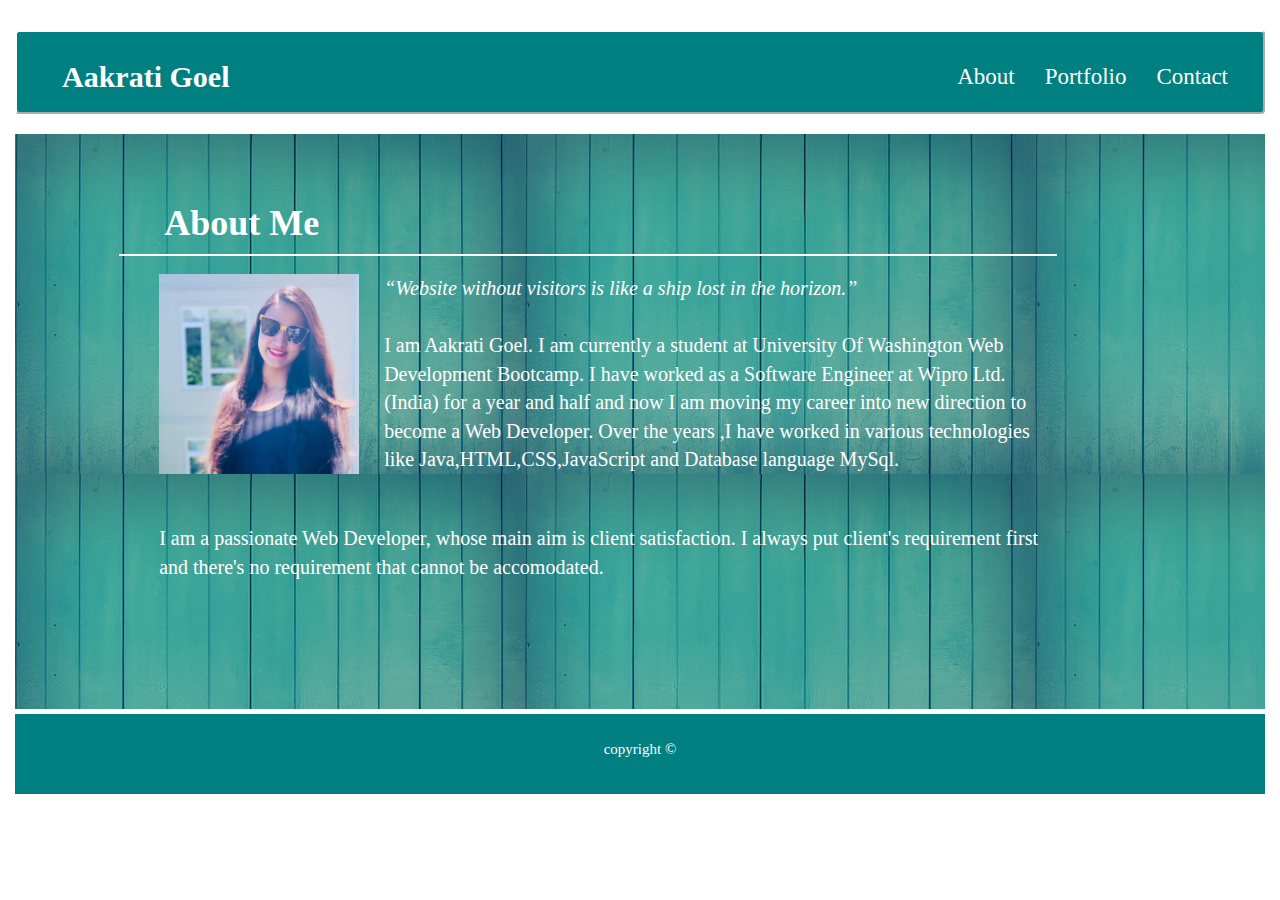
<file: index.html>
<!doctype html>
<html lang="en">
  <head>
    <title>Title</title>
    <!-- Required meta tags -->
    <meta charset="utf-8">
    <meta name="viewport" content="width=device-width, initial-scale=1, shrink-to-fit=no">

    <!-- Bootstrap CSS -->
    <!-- <link rel="stylesheet" href="https://stackpath.bootstrapcdn.com/bootstrap/4.3.1/css/bootstrap.min.css" integrity="sha384-ggOyR0iXCbMQv3Xipma34MD+dH/1fQ784/j6cY/iJTQUOhcWr7x9JvoRxT2MZw1T" crossorigin="anonymous"> -->
    <meta name="viewport" content="width=device-width, initial-scale=1">
    <link rel ="stylesheet" href="css/style.css">
    <link rel="stylesheet" href="https://maxcdn.bootstrapcdn.com/bootstrap/3.4.0/css/bootstrap.min.css">
    <script src="https://ajax.googleapis.com/ajax/libs/jquery/3.4.1/jquery.min.js"></script>
    <script src="https://maxcdn.bootstrapcdn.com/bootstrap/3.4.0/js/bootstrap.min.js"></script>  

</head>
  <body>
      
    <!-- Optional JavaScript-->
    <!-- jQuery first, then Popper.js, then Bootstrap JS -->
    <script src="https://code.jquery.com/jquery-3.4.1.js" integrity="sha384-q8i/X+965DzO0rT7abK41JStQIAqVgRVzpbzo5smXKp4YfRvH+8abtTE1Pi6jizo" crossorigin="anonymous"></script> 
    <script src="https://cdnjs.cloudflare.com/ajax/libs/popper.js/1.14.7/umd/popper.min.js" integrity="sha384-UO2eT0CpHqdSJQ6hJty5KVphtPhzWj9WO1clHTMGa3JDZwrnQq4sF86dIHNDz0W1" crossorigin="anonymous"></script>
     <script src="https://stackpath.bootstrapcdn.com/bootstrap/4.3.1/js/bootstrap.min.js" integrity="sha384-JjSmVgyd0p3pXB1rRibZUAYoIIy6OrQ6VrjIEaFf/nJGzIxFDsf4x0xIM+B07jRM" crossorigin="anonymous"></script> 
     <!-- <div class="trigger">
        <div class="popup">
          <div class="inner">
              <img class="circle-square"src="images/portfolioImage.jpg">
              <br>
              <br>
              <p>Aakrati Goel</p>
              <p style="font-family: Parkavenue;">Web Developer</p>
          </div>
        </div>
      </div> -->
    <div class="container-fluid">
    <nav class="navbar navbar-default navbar-fixed" style="background-color: teal; border:2px outset white">
            <div class="navbar-header">
                 <button type="button" class="navbar-toggle" data-toggle="collapse" data-target="#myNavbar">
                        <span class="icon-bar"></span>
                        <span class="icon-bar"></span>
                        <span class="icon-bar"></span> 
                 </button>
                <h1 class="navbar-brand" style="color:white;font-family: Georgia, 'Times New Roman', Times, serif;font-weight: bold;font-size:30px;">Aakrati Goel </h2>
            </div>
            <div class="collapse navbar-collapse" id="myNavbar">
                <ul class="nav navbar-nav navbar-right">
                    <li><a href="index.html" style="color:white;text-align: center">About</a></li>
                    <li><a href="portfolio.html" style="color:white;text-align: center">Portfolio</a></li>
                    <li><a href="contact.html" style="color:white;text-align: center">Contact</a></li>
                </ul>
            </div>
    </nav>
    
     <div id="mainDiv" class="container-fluid">  
            
         <div class="row"id="rowId1">    
        </div> 
        <div class="row" id="rowId2">
            <div class="col-lg-1">
            </div>
            <div class="col-lg-9"style="border-bottom:2px solid white">
                <h1 id="heading2">About Me</h1>
            </div>
            <div class="col-lg-2">
               
            </div>
        </div>
        <div class="row" id="rowId3">
            <div class="col-lg-1">
              </div>
              <div class="col-lg-9">
                  <img id ="img1" src ="images/aak2.jpg" width="200px" height="200px">
                  <p  id="p1"><em>“Website without visitors is like a ship lost in the horizon.” </em><br><br>I am Aakrati Goel. 
                    I am currently a student at University Of Washington Web Development Bootcamp. I have worked as
                    a Software Engineer at Wipro Ltd.(India) for a year and half and now I am moving my career
                    into new direction to become a Web Developer. Over the years ,I have worked in various 
                    technologies like Java,HTML,CSS,JavaScript and Database language MySql. 
                  </p>
                  <br>
                  <br>
                  <p id="p2">
                      I am a passionate Web Developer, whose main aim is client satisfaction. I always put 
                      client's requirement first and there's no requirement that cannot be accomodated.
                  </p>
              </div>
              <div class="col-lg-2">
              </div>
        </div>
        <div class="row"id="rowId4">
            <div col-lg-12>
                <footer>copyright ©</footer>
            </div>
        </div>
    </div>
</div> 

  

  </body>
</html>
</file>
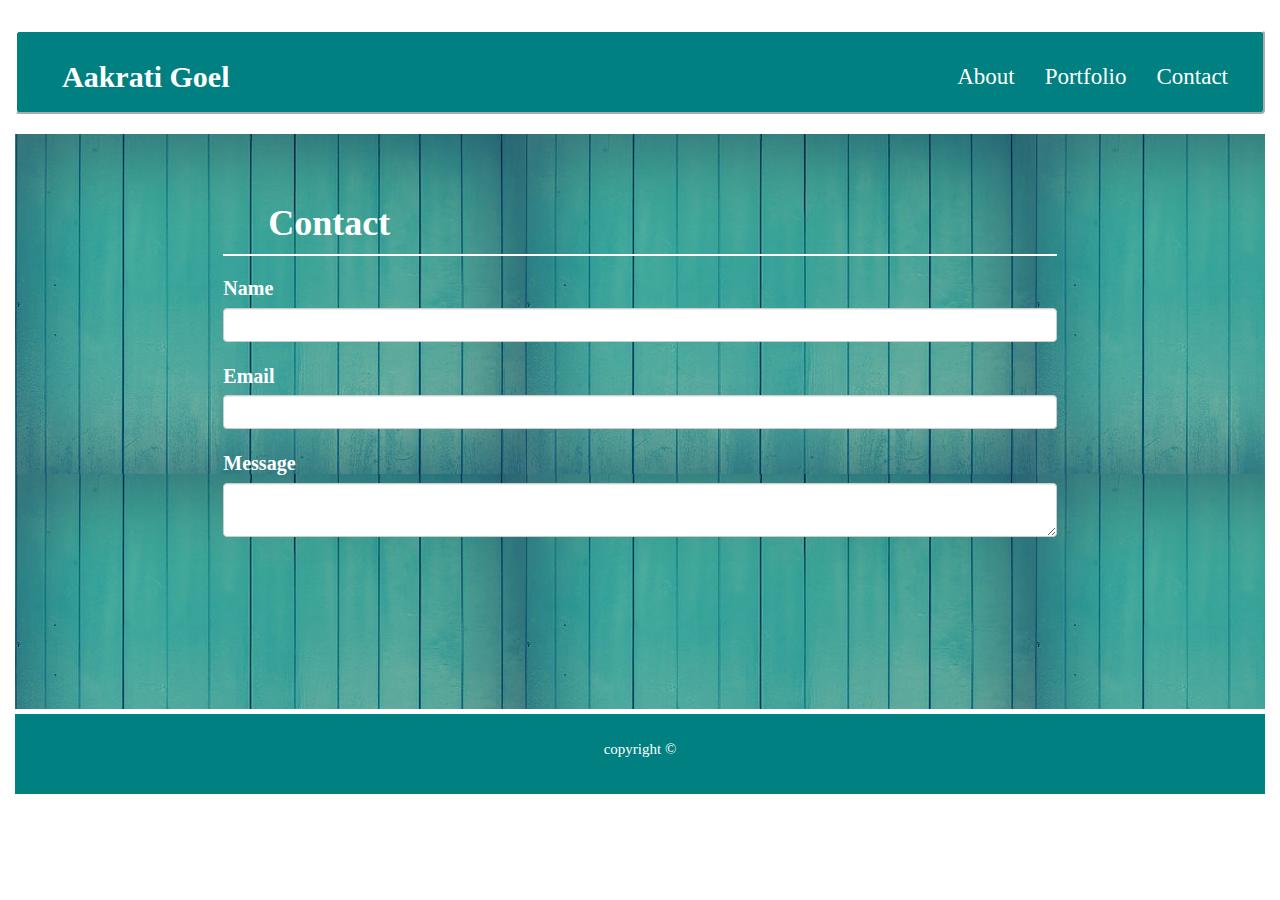
<file: contact.html>
<!doctype html>
<html lang="en">
  <head>
    <title>Title</title>
    <!-- Required meta tags -->
    <meta charset="utf-8">
    <meta name="viewport" content="width=device-width, initial-scale=1, shrink-to-fit=no">

    <!-- Bootstrap CSS -->
    <!-- <link rel="stylesheet" href="https://stackpath.bootstrapcdn.com/bootstrap/4.3.1/css/bootstrap.min.css" integrity="sha384-ggOyR0iXCbMQv3Xipma34MD+dH/1fQ784/j6cY/iJTQUOhcWr7x9JvoRxT2MZw1T" crossorigin="anonymous"> -->
    <meta name="viewport" content="width=device-width, initial-scale=1">
    <link rel ="stylesheet" href="css/style.css">
    <link rel="stylesheet" href="https://maxcdn.bootstrapcdn.com/bootstrap/3.4.0/css/bootstrap.min.css">
    <script src="https://ajax.googleapis.com/ajax/libs/jquery/3.4.1/jquery.min.js"></script>
    <script src="https://maxcdn.bootstrapcdn.com/bootstrap/3.4.0/js/bootstrap.min.js"></script>  

</head>
  <body>
      
    <!-- Optional JavaScript -->
    <!-- jQuery first, then Popper.js, then Bootstrap JS -->
    <script src="https://code.jquery.com/jquery-3.3.1.slim.min.js" integrity="sha384-q8i/X+965DzO0rT7abK41JStQIAqVgRVzpbzo5smXKp4YfRvH+8abtTE1Pi6jizo" crossorigin="anonymous"></script>
    <script src="https://cdnjs.cloudflare.com/ajax/libs/popper.js/1.14.7/umd/popper.min.js" integrity="sha384-UO2eT0CpHqdSJQ6hJty5KVphtPhzWj9WO1clHTMGa3JDZwrnQq4sF86dIHNDz0W1" crossorigin="anonymous"></script>
    <script src="https://stackpath.bootstrapcdn.com/bootstrap/4.3.1/js/bootstrap.min.js" integrity="sha384-JjSmVgyd0p3pXB1rRibZUAYoIIy6OrQ6VrjIEaFf/nJGzIxFDsf4x0xIM+B07jRM" crossorigin="anonymous"></script>
    <div class="container-fluid"> 
    <nav class="navbar navbar-default navbar-fixed" style="background-color:teal;border:2px outset white">
            <div class="navbar-header">
                    <button type="button" class="navbar-toggle" data-toggle="collapse" data-target="#myNavbar">
                            <span class="icon-bar"></span>
                            <span class="icon-bar"></span>
                            <span class="icon-bar"></span> 
                     </button>
                <h1 class="navbar-brand" style="color:white;font-family: Georgia, 'Times New Roman', Times, serif;font-weight: bold;font-size:30px;">Aakrati Goel </h2>
            </div>
            <div class="collapse navbar-collapse" id="myNavbar">
            <ul class="nav navbar-nav navbar-right">
                <li><a href="index.html" style="color:white;text-align: center">About</a></li>
                <li><a href="portfolio.html" style="color:white;text-align: center">Portfolio</a></li>
                <li><a href="contact.html" style="color:white;text-align: center">Contact</a></li>
            </ul>
        </div>
    </nav>

    <div id="mainDiv" class="container-fluid"> 
        <div class="row"style="height: 50px;" id="rowId1">
            
        </div>
        <div class="row" style="height:90px;">
            <div class="col-lg-2">
            </div>
            <div class="col-lg-8"style="border-bottom:2px solid white">
                <h1 id="heading2">Contact</h1>
            </div>
            <div class="col-lg-2">
               
            </div>
        </div>
        <div class="row" style="height:440px">
           <div class="col-lg-2">

           </div>
           <div class="col-lg-8">
              <form class="form-horizontal">
                  <div class="form-group" id= "form1">
                      <label for="label1" style="color:white; font-family: Georgia, 'Times New Roman', Times, serif;font-size:20px"> Name </label>
                      <input type="text" class="form-control" id="label1">
                      <br>
                      <label for="label2" style="color:white; font-family: Georgia, 'Times New Roman', Times, serif;font-size:20px"> Email </label>
                      <input type="email" class="form-control" id="label2">
                      <br>
                      <label for="label3" style="color:white; font-family: Georgia, 'Times New Roman', Times, serif;font-size:20px"> Message </label>
                      <textarea  class="form-control" id="label3" ></textarea>
                  </div>
              </form>
           </div>
           <div class ="col-lg-2">

           </div>
        </div>
        <div class="row" style="height:80px">
            <div col-lg-12>
                <footer>copyright ©</footer>
            </div>
        </div>
   
    </div>
</div>

  </body>
</html>
</file>
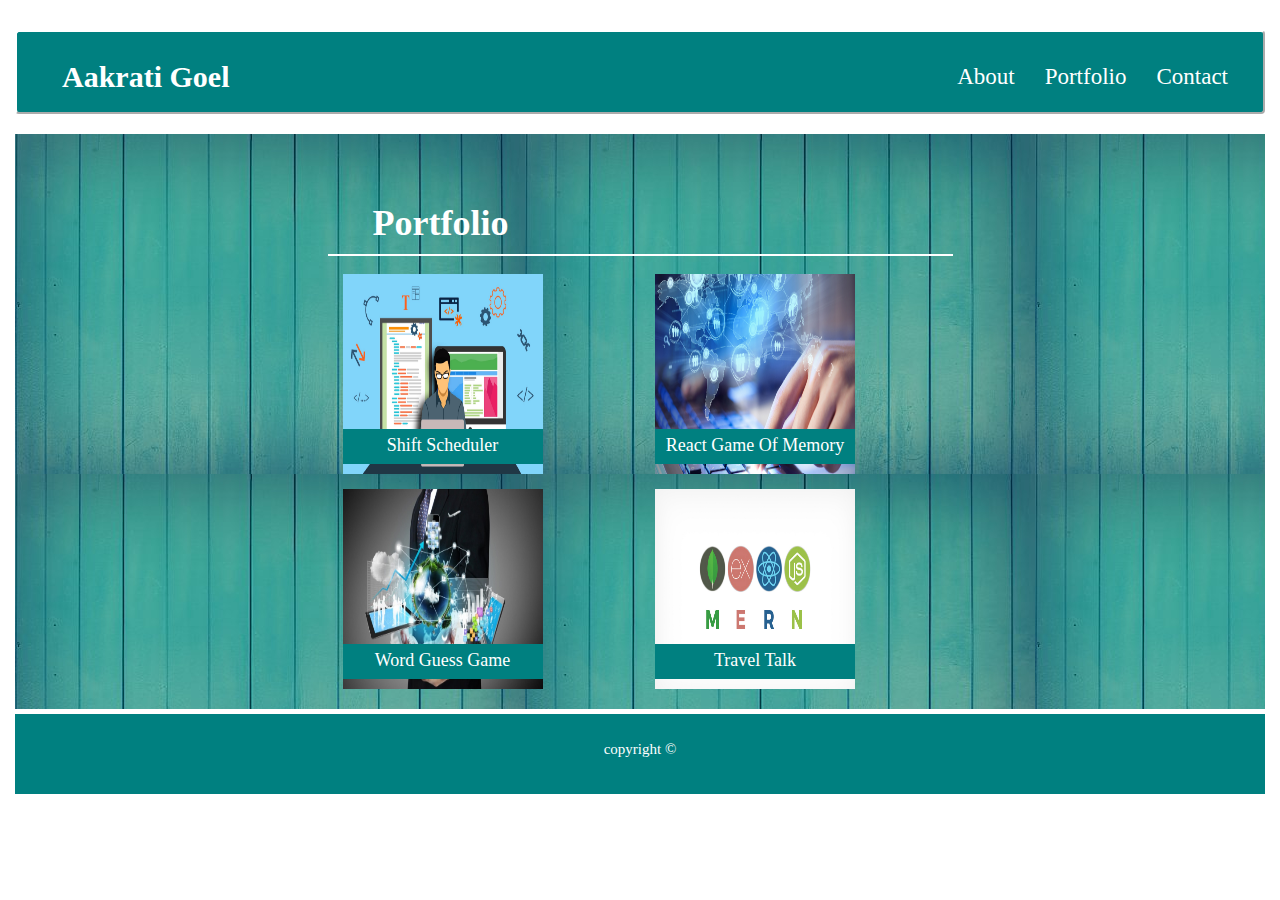
<file: portfolio.html>
<!doctype html>
<html lang="en">
  <head>
    <title>Title</title>
    <!-- Required meta tags -->
    <meta charset="utf-8">
    <meta name="viewport" content="width=device-width, initial-scale=1, shrink-to-fit=no">

    <!-- Bootstrap CSS -->
    <!-- <link rel="stylesheet" href="https://stackpath.bootstrapcdn.com/bootstrap/4.3.1/css/bootstrap.min.css" integrity="sha384-ggOyR0iXCbMQv3Xipma34MD+dH/1fQ784/j6cY/iJTQUOhcWr7x9JvoRxT2MZw1T" crossorigin="anonymous"> -->
    <meta name="viewport" content="width=device-width, initial-scale=1">
    <link rel ="stylesheet" href="css/style.css">
    <link rel="stylesheet" href="https://maxcdn.bootstrapcdn.com/bootstrap/3.4.0/css/bootstrap.min.css">
    <script src="https://ajax.googleapis.com/ajax/libs/jquery/3.4.1/jquery.min.js"></script>
    <script src="https://maxcdn.bootstrapcdn.com/bootstrap/3.4.0/js/bootstrap.min.js"></script>  

</head>
  <body>
      
    <!-- Optional JavaScript -->
    <!-- jQuery first, then Popper.js, then Bootstrap JS -->
    <script src="https://code.jquery.com/jquery-3.3.1.slim.min.js" integrity="sha384-q8i/X+965DzO0rT7abK41JStQIAqVgRVzpbzo5smXKp4YfRvH+8abtTE1Pi6jizo" crossorigin="anonymous"></script>
    <script src="https://cdnjs.cloudflare.com/ajax/libs/popper.js/1.14.7/umd/popper.min.js" integrity="sha384-UO2eT0CpHqdSJQ6hJty5KVphtPhzWj9WO1clHTMGa3JDZwrnQq4sF86dIHNDz0W1" crossorigin="anonymous"></script>
    <script src="https://stackpath.bootstrapcdn.com/bootstrap/4.3.1/js/bootstrap.min.js" integrity="sha384-JjSmVgyd0p3pXB1rRibZUAYoIIy6OrQ6VrjIEaFf/nJGzIxFDsf4x0xIM+B07jRM" crossorigin="anonymous"></script>
    <div class="container-fluid">
    <nav class="navbar navbar-default navbar-fixed" style="background-color:teal;border:2px outset white">
            <div class="navbar-header">
                    <button type="button" class="navbar-toggle" data-toggle="collapse" data-target="#myNavbar">
                            <span class="icon-bar"></span>
                            <span class="icon-bar"></span>
                            <span class="icon-bar"></span> 
                     </button>
                <h1 class="navbar-brand" style="color:white;font-family: Georgia, 'Times New Roman', Times, serif;font-weight: bold;font-size:30px;">Aakrati Goel </h2>
            </div>
            <div class="collapse navbar-collapse" id="myNavbar">
            <ul class="nav navbar-nav navbar-right">
                <li><a href="index.html" style="color:white;text-align: center">About</a></li>
                <li><a href="portfolio.html" style="color:white;text-align: center">Portfolio</a></li>
                <li><a href="contact.html" style="color:white;text-align: center">Contact</a></li>
            </ul>
            </div>
    </nav>
    
    <div id="mainDiv" class="container-fluid">  
            
        <div class="row"style="height: 50px;">
            
        </div>
        <div class="row" style="height:90px;">
            <div class="col-lg-3">
            </div>
            <div class="col-lg-6 col6"style="border-bottom:2px solid white">
                <h1 id="heading2">Portfolio</h1>
            </div>
            <div class="col-lg-3">
               
            </div>
        </div>
        <div class="row" style="height:440px">
           <div class="col-lg-3">

           </div>
           <div class="col-lg-3 col1">
                <div class= "row">
                    <div class="col-lg-12 img1 col11" style="margin-bottom:15px;">
                        <a href="https://fast-brook-71257.herokuapp.com/"><img src ="images/tech3.jpg" width="200px" height="200px" ></a>
                        <h4 id="head1">Shift Scheduler</h4>
                    </div>
                </div>
                <div class= "row">
                        <div class="col-lg-12">
                            <a href="https://aakratigoel.github.io/Word_Guess_Game/"><img src ="images/tech2.jpg" width="200px" height="200px" ></a>
                            <h4 id="head1">Word Guess Game</h4>
                        </div>
                </div>
            </div>
            <div class="col-lg-3 col2">
                    <div class= "row">
                            <div class="col-lg-12 col12" style="margin-bottom:15px;">
                                <a href="https://gameofmemory92.herokuapp.com/"><img src ="images/tech1.jpg" width="200px" height="200px" ></a>
                                <h4 id="head1">React Game Of Memory</h4>
                            </div>
                    </div>
                    <div class= "row">
                            <div class="col-lg-12">
                                    <a href="https://kylanchilders.github.io/traveltalk/"><img src ="images/mern1.jpg" width="200px" height="200px" ></a>
                                    <h4 id="head1">Travel Talk</h4>
                            </div>
                    </div>
             </div>
        </div>
        <div class="row" style="height:80px">
            <div col-lg-12>
                <footer>copyright ©</footer>
            </div>
        </div>
  
    </div>
</div>

  </body>
</html>
</file>
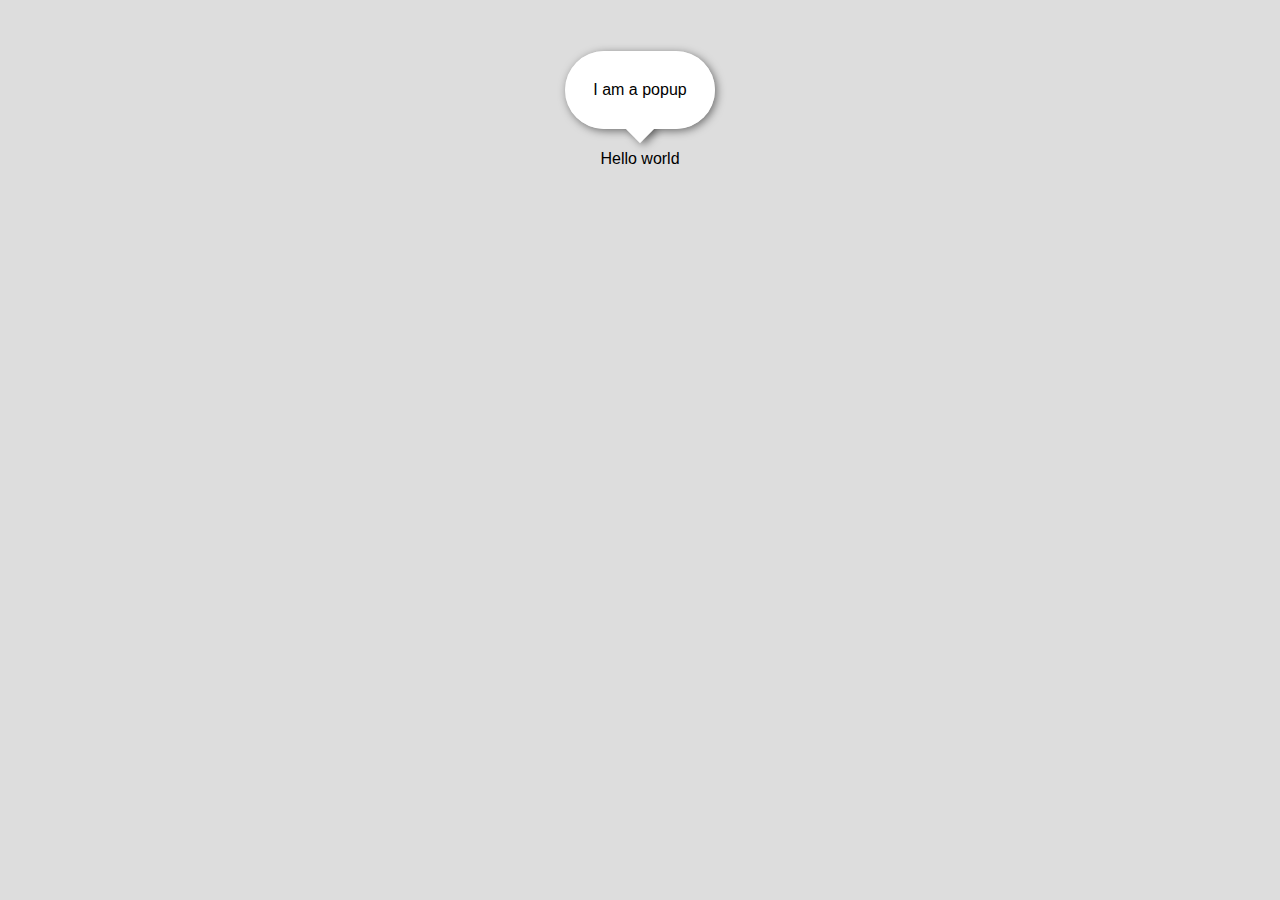
<file: try.html>
<!DOCTYPE html>
<html lang="en">
<head>
    <meta charset="UTF-8">
    <meta name="viewport" content="width=device-width, initial-scale=1.0">
    <meta http-equiv="X-UA-Compatible" content="ie=edge">
    <link rel="stylesheet" href="css/try.css">
    <title>Document</title>
</head>
<body>
    <div class="trigger">
        <p>Hello world</p>
        <div class="popup">
          <div class="inner">I am a popup</div>
        </div>
      </div>
</body>
</html>
</file>
<file: css/style.css>
/* html { 
    background: url("../images/portfolioBackgroundImage.png") no-repeat center center fixed ; 
    -webkit-background-size: cover;
    -moz-background-size: cover;
    -o-background-size: cover;
    background-size: cover;
    z-index: -1;
 background-color:transparent;
   
  }
  body {
    min-height:100vh;
    min-width:100%;
    background:rgb(255,255,255,0.5);
    margin: 0 auto;
    padding: 0;
}
  .trigger {
    margin: 0 auto ;
    width: 100%;
    position: relative;
    text-align: center;
  }
  
  .popup {
    position: absolute;
    left:-55px;
    top: 280px;
    transform: translate3d(0, -50%, 0);
    box-shadow: 2px 2px 8px rgba(0, 0, 0, 0.5);
    background: white; 
     border-radius: 50px; 
    background-color: coral;
    
    width: 220px;
    height: 350px;
    font-weight: bold;
    font-size: 20px;
    font-family: 'Gill Sans', 'Gill Sans MT', 'Calibri', 'Trebuchet MS', sans-serif;
  }
  
  .popup:after {
    content: "";
    width: 20px;
    height: 20px;
    transform: rotate(-45deg);
    background: #fff;
    position: absolute;
    box-shadow: 1px 4px 8px rgba(0, 0, 0, 0.5);
    z-index: -1;
    bottom: -10px;
    left: calc(50% - 10px);

  }
  .inner {
     height:100%; 
    padding: 30px 0;
    background: #fff;
    border-radius: 100px;
  }
  .circle-square
  {
    border-radius: 50%;
    height:55%;
    width:65%;
   
  } */
 nav{
    position:relative;
    top:30px;
   
   
}
ul{
position:relative;
top:20px;
right:20px;
font-family:Georgia, 'Times New Roman', Times, serif;
font-size:23px;

}



h1
{
position:relative;
left:30px;
} 
#mainDiv
{
   background-image: url("../images/div2Image.jpg");
    width:100%;
    height: 575px;
    position: relative;
    top:30px;
}
#heading2{
    color:white;
    font-family: Georgia, 'Times New Roman', Times, serif;
    font-weight: bold;
}
#img1
{
    margin-left:25px;
    margin-right:25px;
    float: left;
}
#p1{
    color:white;
    font-family:Georgia, 'Times New Roman', Times, serif;
    font-size: 20px;
}
#p2
{
    margin-left:25px;
    color:white;
    font-family:Georgia, 'Times New Roman', Times, serif;
    font-size: 20px;
}
footer{
    background-color:teal;
    color:white;
    text-align: center;
    height:80px;
    font-size: 15px;
    font-family: Georgia, 'Times New Roman', Times, serif;
    padding-top:25px;
    padding-bottom:25px;
}
#head1
{
        position: absolute;
        top:145px;
        left:15px;
        padding-top:7px;
        background-color: teal;
        color:white;
        text-align:center;
        width:200px;
        height: 35px;
        font-family: Georgia, 'Times New Roman', Times, serif;

}
#rowId1
{
    height: 50px;
}
#rowId2
{
    height: 90px;
}
#rowId3
{
    height: 440px;
}
#rowId4
{
    height: 80px;
}
@media screen and (max-width:980px)
{
    
    #form1
    {
        margin-left: 3%;
        margin-right: 3%;
    }
    .col1{
        float:left;
        margin-left: 130px;
        margin-right:170px;
    }
    .col2{
        float:left;
    }
    .col6
    {
        margin-left:100px;
        width: 75%;
    }
   
}
@media screen and (max-width:768px)
{
    
    #p1
    {
        margin-left:25px;
    }
    .col1{
        margin-right:180px;
        margin-left: 30px;
        float:left;
    }
    .col2{
        float:left;
    }
   
}
@media screen and (max-width:640px)
{
    
    #p1
    {
        font-size:18px;
        text-align:justify;
        margin-left:25px;

    }
    #p2
    {
        font-size:19px;
        text-align: justify;
    }
    #form1
    {
        margin-left: 3%;
        margin-right: 3%;
    }
    .col1
    {
        float: left;
        margin-right:90px;
        margin-left: 20px;
    }
    .col2
    {
        float:left;
    }
    
}
</file>
<file: css/try.css>
body {
    font-family: Helvetica;
   background: #ddd;
  }
  
  .trigger {
    margin: 150px auto 20px;
    width: 150px;
    position: relative;
    text-align: center;
  }
  
  .popup {
    position: absolute;
    left: 0;
    top: -60px;
    transform: translate3d(0, -50%, 0);
    box-shadow: 2px 2px 8px rgba(0, 0, 0, 0.5);
    background: none;
    border-radius: 100px;
    width: 100%;

  }
  
  .popup:after {
    content: "";
    width: 20px;
    height: 20px;
    transform: rotate(-45deg);
    background: #fff;
    position: absolute;
    box-shadow: 1px 4px 8px rgba(0, 0, 0, 0.5);
    z-index: -1;
    bottom: -10px;
    left: calc(50% - 10px);
  }
  
  .inner {
    padding: 30px 0;
    background: #fff;
    border-radius: 100px;
  }
</file>
